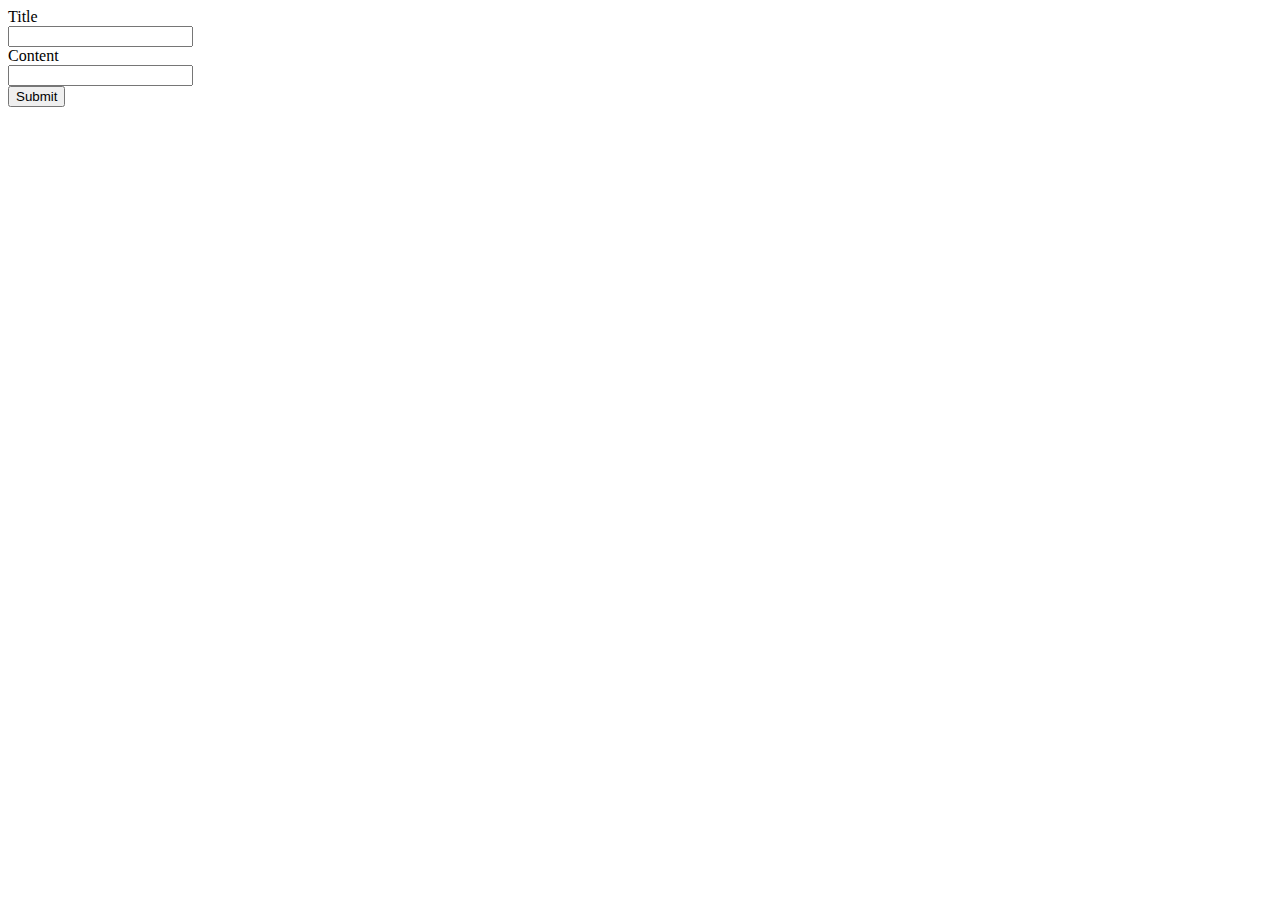
<file: src/main/resources/templates/changeNote.html>
<!DOCTYPE html>
<html lang="en" xmlns:th="http://www.thymeleaf.org" xmlns:sec="http://www.w3.org/1999/xhtml">
<head>
    <meta charset="UTF-8">
    <title>Remove note</title>
    <link rel="stylesheet" href="https://stackpath.bootstrapcdn.com/bootstrap/4.1.3/css/bootstrap.min.css" integrity="sha384-MCw98/SFnGE8fJT3GXwEOngsV7Zt27NXFoaoApmYm81iuXoPkFOJwJ8ERdknLPMO" crossorigin="anonymous">
    <script src="https://code.jquery.com/jquery-3.3.1.slim.min.js" integrity="sha384-q8i/X+965DzO0rT7abK41JStQIAqVgRVzpbzo5smXKp4YfRvH+8abtTE1Pi6jizo" crossorigin="anonymous"></script>
    <script src="https://cdnjs.cloudflare.com/ajax/libs/popper.js/1.14.3/umd/popper.min.js" integrity="sha384-ZMP7rVo3mIykV+2+9J3UJ46jBk0WLaUAdn689aCwoqbBJiSnjAK/l8WvCWPIPm49" crossorigin="anonymous"></script>
    <script src="https://stackpath.bootstrapcdn.com/bootstrap/4.1.3/js/bootstrap.min.js" integrity="sha384-ChfqqxuZUCnJSK3+MXmPNIyE6ZbWh2IMqE241rYiqJxyMiZ6OW/JmZQ5stwEULTy" crossorigin="anonymous"></script>


</head>
<body>

    <!--<form th:object="${note}" th:action="'/change/' + ${note.id}" method="post">-->
        <!--head<input th:field="*{head}">-->
        <!--body<input th:field="*{body}">-->
        <!--<input type="submit" value="submit">-->
    <!--</form>-->

    <form th:object="${note}" th:action="'/change/' + ${note.id}" method="post">
        <div class="form-group row">
            <label for="head" class="col-sm-2 col-form-label">Title</label>
            <div class="col-sm-10">
                <input type="text" th:field="*{head}" class="form-control" id="head">
            </div>
        </div>
        <div class="form-group row">
            <label for="body" class="col-sm-2 col-form-label">Content</label>
            <div class="col-sm-10">
                <input type="text" th:field="*{body}" class="form-control" id="body">
            </div>
        </div>
        <input type="submit" class="btn btn-primary" value="Submit">
    </form>

</body>
</html>
</file>
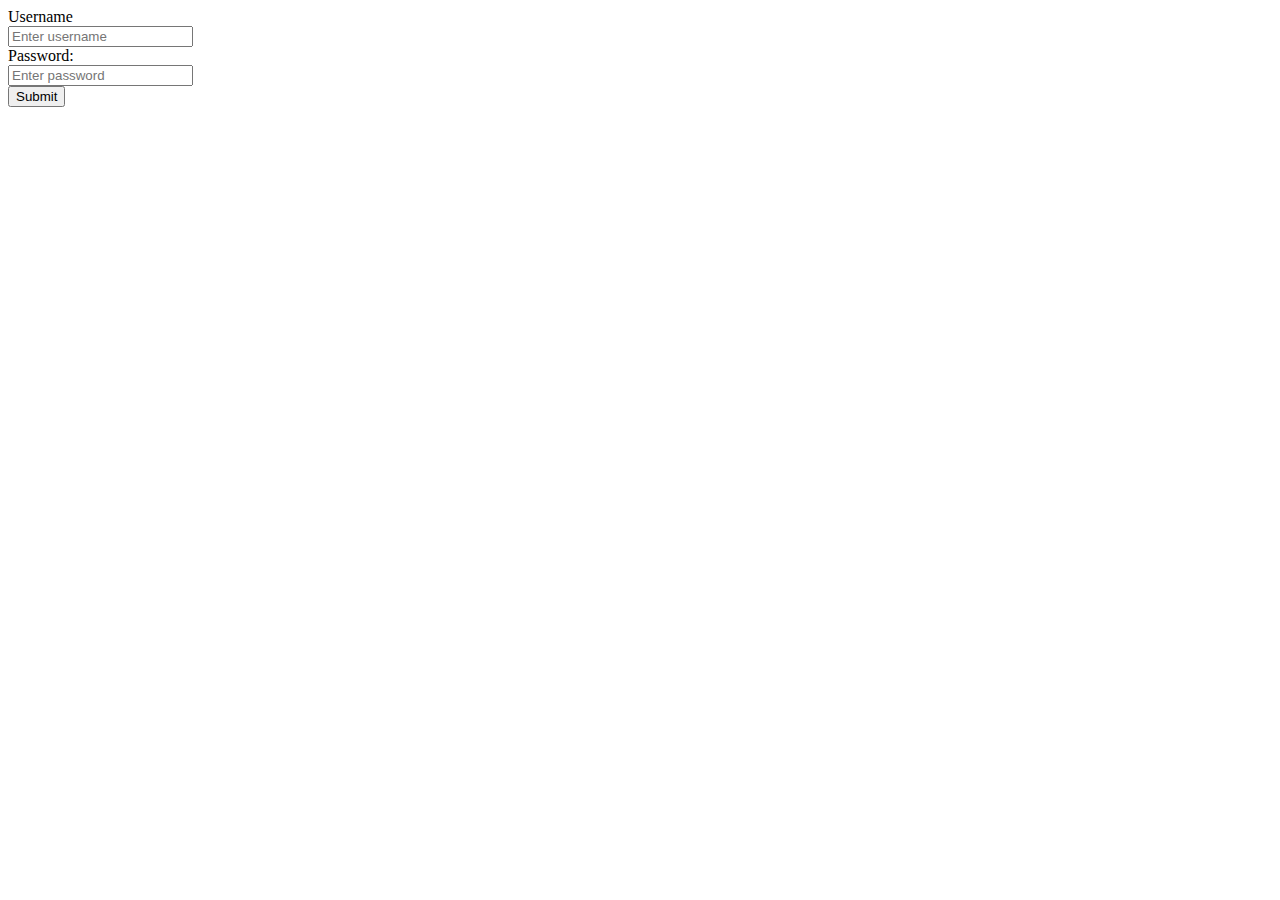
<file: src/main/resources/templates/registration.html>
<!DOCTYPE html>
<html lang="en" xmlns:th="http://www.thymeleaf.org" xmlns:sec="http://www.w3.org/1999/xhtml">
<head>
    <meta charset="UTF-8">
    <title>Registration</title>
    <link rel="stylesheet" href="https://stackpath.bootstrapcdn.com/bootstrap/4.1.3/css/bootstrap.min.css" integrity="sha384-MCw98/SFnGE8fJT3GXwEOngsV7Zt27NXFoaoApmYm81iuXoPkFOJwJ8ERdknLPMO" crossorigin="anonymous">
    <script src="https://code.jquery.com/jquery-3.3.1.slim.min.js" integrity="sha384-q8i/X+965DzO0rT7abK41JStQIAqVgRVzpbzo5smXKp4YfRvH+8abtTE1Pi6jizo" crossorigin="anonymous"></script>
    <script src="https://cdnjs.cloudflare.com/ajax/libs/popper.js/1.14.3/umd/popper.min.js" integrity="sha384-ZMP7rVo3mIykV+2+9J3UJ46jBk0WLaUAdn689aCwoqbBJiSnjAK/l8WvCWPIPm49" crossorigin="anonymous"></script>
    <script src="https://stackpath.bootstrapcdn.com/bootstrap/4.1.3/js/bootstrap.min.js" integrity="sha384-ChfqqxuZUCnJSK3+MXmPNIyE6ZbWh2IMqE241rYiqJxyMiZ6OW/JmZQ5stwEULTy" crossorigin="anonymous"></script>

</head>
<body>
<div th:include="~{index.html :: navbar}"></div>

<div class="container">
    <form class="form-horizontal" th:object="${user}" action="/registration" method="post">
        <div class="form-group">
            <label class="control-label col-sm-2" for="email">Username</label>
            <div class="col-sm-10">
                <input type="text" th:field="*{username}" class="form-control" id="email" placeholder="Enter username">
            </div>
        </div>
        <div class="form-group">
            <label class="control-label col-sm-2" for="pwd">Password:</label>
            <div class="col-sm-10">
                <input type="password" th:field="*{password}" class="form-control" id="pwd" placeholder="Enter password">
            </div>
        </div>
        <div class="form-group">
            <div class="col-sm-offset-2 col-sm-10">
                <input type="submit" class="btn btn-default" value="Submit">
            </div>
        </div>
    </form>
</div>

</body>
</html>
</file>
